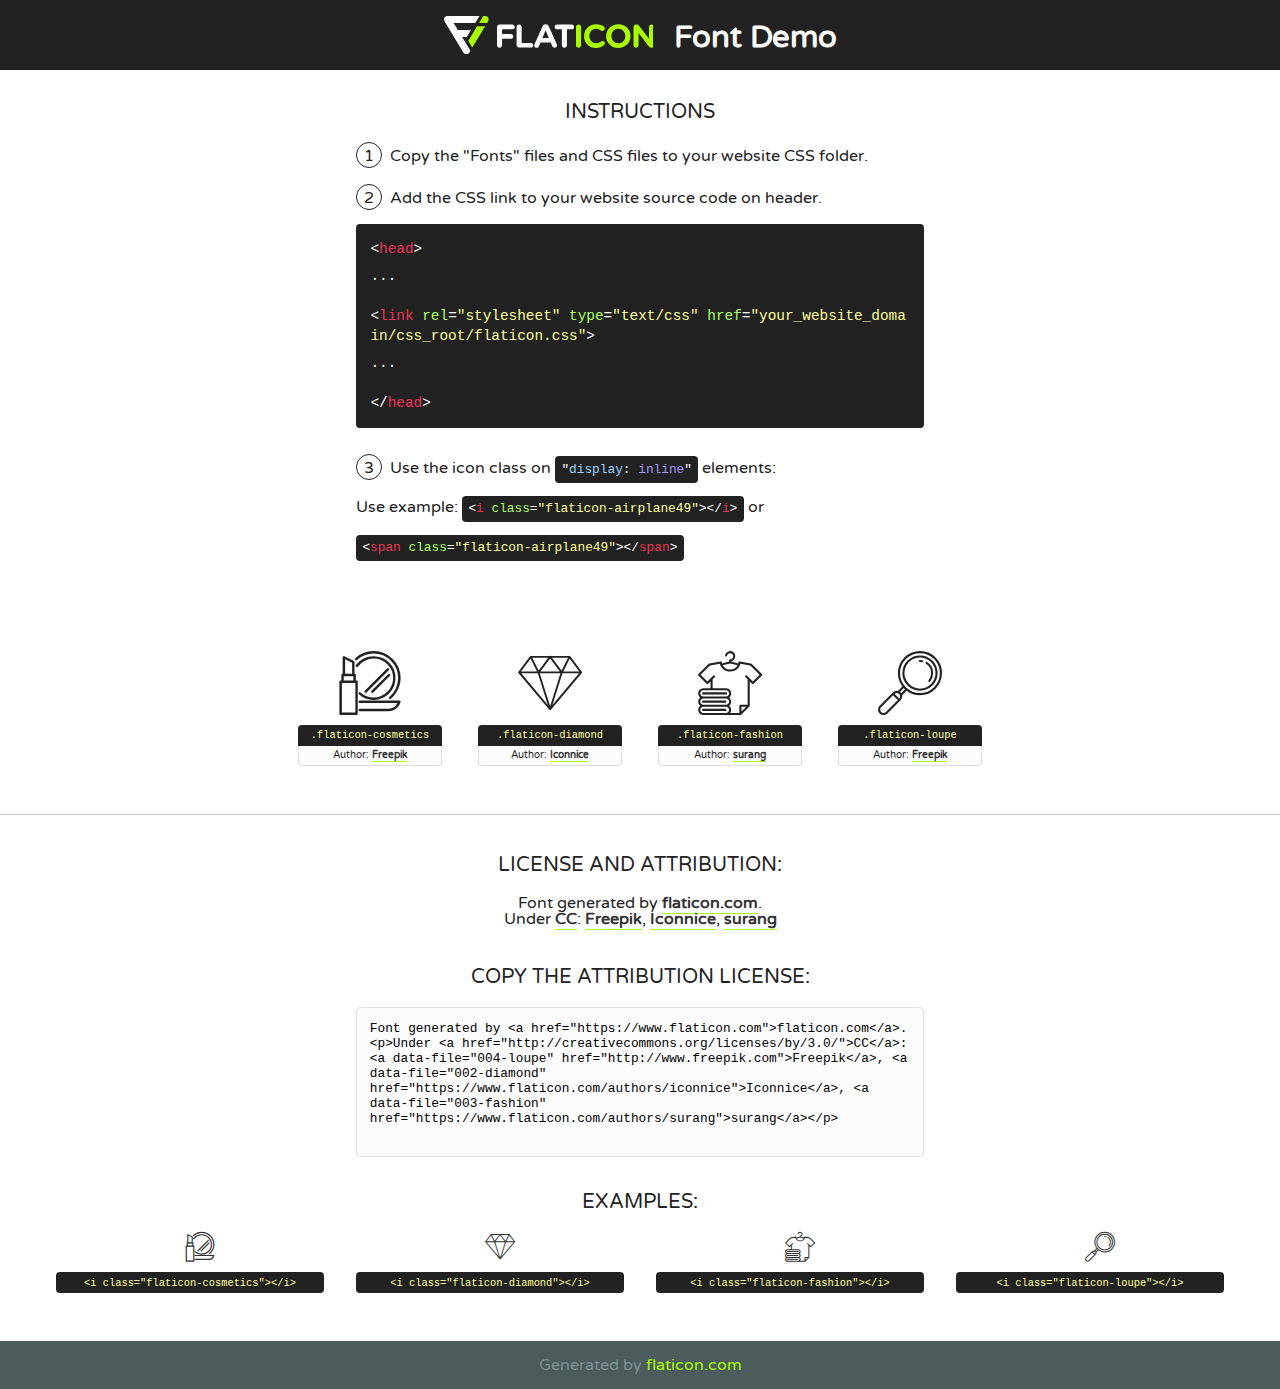
<file: fonts/flaticon/font/flaticon.html>
<!DOCTYPE html>
<!--
  Flaticon icon font: Flaticon
  Creation date: 17/09/2019 10:14
-->
<html>
<!DOCTYPE html>
<html>

<head>
    <title>Flaticon WebFont</title>
    <link href="http://fonts.googleapis.com/css?family=Varela+Round" rel="stylesheet" type="text/css" />
    <link rel="stylesheet" type="text/css" href="flaticon.css">
    <meta charset="UTF-8">
    <style>
    html, body, div, span, applet, object, iframe,
    h1, h2, h3, h4, h5, h6, p, blockquote, pre,
    a, abbr, acronym, address, big, cite, code,
    del, dfn, em, img, ins, kbd, q, s, samp,
    small, strike, strong, sub, sup, tt, var,
    b, u, i, center,
    dl, dt, dd, ol, ul, li,
    fieldset, form, label, legend,
    table, caption, tbody, tfoot, thead, tr, th, td,
    article, aside, canvas, details, embed, 
    figure, figcaption, footer, header, hgroup, 
    menu, nav, output, ruby, section, summary,
    time, mark, audio, video {
        margin: 0;
        padding: 0;
        border: 0;
        font-size: 100%;
        font: inherit;
        vertical-align: baseline;
    }
    /* HTML5 display-role reset for older browsers */
    article, aside, details, figcaption, figure, 
    footer, header, hgroup, menu, nav, section {
        display: block;
    }
    body {
        line-height: 1;
    }
    ol, ul {
        list-style: none;
    }
    blockquote, q {
        quotes: none;
    }
    blockquote:before, blockquote:after,
    q:before, q:after {
        content: '';
        content: none;
    }
    table {
        border-collapse: collapse;
        border-spacing: 0;
    }
    body {
        font-family: 'Varela Round', Helvetica, Arial, sans-serif;
        font-size: 16px;
        color: #222;
    }
    a {
        color: #333;
        border-bottom: 1px solid #a9fd00;
        font-weight: bold;
        text-decoration: none;
    }
    * {
        -moz-box-sizing: border-box;
        -webkit-box-sizing: border-box;
        box-sizing: border-box;
        margin: 0;
        padding: 0;
    }
    [class^="flaticon-"]:before, [class*=" flaticon-"]:before, [class^="flaticon-"]:after, [class*=" flaticon-"]:after {
        font-family: Flaticon;
        font-size: 30px;
        font-style: normal;
        margin-left: 20px;
        color: #333;
    }
    .wrapper {
        max-width: 600px;
        margin: auto;
        padding: 0 1em;
    }
    .title {
        font-size: 1.25em;
        text-align: center;
        margin-bottom: 1em;
        text-transform: uppercase;
    }
    header {
        text-align: center;
        background-color: #222;
        color: #fff;
        padding: 1em;
    }
    header .logo {
        width: 210px;
        height: 38px;
        display: inline-block;
        vertical-align: middle;
        margin-right: 1em;
        border: none;
    }
    header strong {
        font-size: 1.95em;
        font-weight: bold;
        vertical-align: middle;
        margin-top: 5px;
        display: inline-block;
    }
    .demo {
        margin: 2em auto;
        line-height: 1.25em;
    }
    .demo ul li {
        margin-bottom: 1em;
    }
    .demo ul li .num {
        color: #222;
        border-radius: 20px;
        display: inline-block;
        width: 26px;
        padding: 3px;
        height: 26px;
        text-align: center;
        margin-right: 0.5em;
        border: 1px solid #222;
    }
    .demo ul li code {
        background-color: #222;
        border-radius: 4px;
        padding: 0.25em 0.5em;
        display: inline-block;
        color: #fff;
        font-family: Consolas,Monaco,Lucida Console,Liberation Mono,DejaVu Sans Mono,Bitstream Vera Sans Mono,Courier New, monospace;
        font-weight: lighter;
        margin-top: 1em;
        font-size: 0.8em;
        word-break: break-all;
    }
    .demo ul li code.big {
        padding: 1em;
        font-size: 0.9em;
    }
    .demo ul li code .red {
        color: #EF3159;
    }
    .demo ul li code .green {
        color: #ACFF65;
    }
    .demo ul li code .yellow {
        color: #FFFF99;
    }
    .demo ul li code .blue {
        color: #99D3FF;
    }
    .demo ul li code .purple {
        color: #A295FF;
    }
    .demo ul li code .dots {
        margin-top: 0.5em;
        display: block;
    }
    #glyphs {
        border-bottom: 1px solid #ccc;
        padding: 2em 0;
        text-align: center;
    }
    .glyph {
        display: inline-block;
        width: 9em;
        margin: 1em;
        text-align: center;
        vertical-align: top;
        background: #FFF;
    }
    .glyph .glyph-icon {
        padding: 10px;
        display: block;
        font-family:"Flaticon";
        font-size: 64px;
        line-height: 1;
    }
    .glyph .glyph-icon:before {
        font-size: 64px;
        color: #222;
        margin-left: 0;
    }
    .class-name {
        font-size: 0.65em;
        background-color: #222;
        color: #fff;
        border-radius: 4px 4px 0 0;
        padding: 0.5em;
        color: #FFFF99;
        font-family: Consolas,Monaco,Lucida Console,Liberation Mono,DejaVu Sans Mono,Bitstream Vera Sans Mono,Courier New, monospace;
    }
    .author-name {
        font-size: 0.6em;
        background-color: #fcfcfd;
        border: 1px solid #DEDEE4;
        border-top: 0;
        border-radius: 0 0 4px 4px;
        padding: 0.5em;
    }
    .class-name:last-child {
        font-size: 10px;
        color:#888;
    }
    .class-name:last-child a {
        font-size: 10px;
        color:#555;
    }
    .class-name:last-child a:hover {
        color:#a9fd00;
    }
    .glyph > input {
        display: block;
        width: 100px;
        margin: 5px auto;
        text-align: center;
        font-size: 12px;
        cursor: text;
    }
    .glyph > input.icon-input {
        font-family:"Flaticon";
        font-size: 16px;
        margin-bottom: 10px;
    }
    .attribution .title {
        margin-top: 2em;
    }
    .attribution textarea {
        background-color: #fcfcfd;
        padding: 1em;
        border: none;
        box-shadow: none;
        border: 1px solid #DEDEE4;
        border-radius: 4px;
        resize: none;
        width: 100%;
        height: 150px;
        font-size: 0.8em;
        font-family: Consolas,Monaco,Lucida Console,Liberation Mono,DejaVu Sans Mono,Bitstream Vera Sans Mono,Courier New, monospace;
        -webkit-appearance: none;
    }
    .iconsuse {
        margin: 2em auto;
        text-align: center;
        max-width: 1200px;
    }
    .iconsuse:after {
        content: '';
        display: table;
        clear: both;
    }
    .iconsuse .image {
        float: left;
        width: 25%;
        padding: 0 1em;
    }
    .iconsuse .image p {
        margin-bottom: 1em;
    }
    .iconsuse .image span {
        display: block;
        font-size: 0.65em;
        background-color: #222;
        color: #fff;
        border-radius: 4px;
        padding: 0.5em;
        color: #FFFF99;
        margin-top: 1em;
        font-family: Consolas,Monaco,Lucida Console,Liberation Mono,DejaVu Sans Mono,Bitstream Vera Sans Mono,Courier New, monospace;
    }
    #footer {
        text-align: center;
        background-color: #4C5B5C;
        color: #7c9192;
        padding: 1em;
    }
    #footer a {
        border: none;
        color: #a9fd00;
        font-weight: normal;
    }
    @media (max-width: 960px) {
        .iconsuse .image {
            width: 50%;
        }
    }
    @media (max-width: 560px) {
        .iconsuse .image {
            width: 100%;
        }
    }
    </style>
</head>

<body class="characters-off">

    <header>
        <a href="https://www.flaticon.com" target="_blank" class="logo">
            <svg version="1.1" xmlns="http://www.w3.org/2000/svg" xmlns:xlink="http://www.w3.org/1999/xlink" xmlns:a="http://ns.adobe.com/AdobeSVGViewerExtensions/3.0/" viewBox="0 0 560.875 102.036" enable-background="new 0 0 560.875 102.036" xml:space="preserve">
                <defs>
                </defs>
                <g>
                    <g class="letters">
                        <path fill="#ffffff" d="M141.596,29.675c0-3.777,2.985-6.767,6.764-6.767h34.438c3.426,0,6.15,2.728,6.15,6.15
                        c0,3.43-2.724,6.149-6.15,6.149h-27.674v13.091h23.719c3.429,0,6.151,2.724,6.151,6.15c0,3.43-2.723,6.149-6.151,6.149h-23.719
                        v17.574c0,3.773-2.986,6.761-6.764,6.761c-3.779,0-6.764-2.989-6.764-6.761V29.675z"></path>
                        <path fill="#ffffff" d="M193.844,29.149c0-3.781,2.985-6.767,6.764-6.767c3.776,0,6.763,2.985,6.763,6.767v42.957h25.039
                        c3.426,0,6.149,2.726,6.149,6.153c0,3.425-2.723,6.15-6.149,6.15h-31.802c-3.779,0-6.764-2.986-6.764-6.768V29.149z"></path>
                        <path fill="#ffffff" d="M241.891,75.71l21.438-48.407c1.492-3.341,4.215-5.357,7.906-5.357h0.792
                        c3.686,0,6.323,2.017,7.815,5.357l21.439,48.407c0.436,0.967,0.701,1.845,0.701,2.723c0,3.602-2.809,6.501-6.414,6.501
                        c-3.161,0-5.269-1.845-6.499-4.655l-4.132-9.661h-27.059l-4.301,10.102c-1.144,2.631-3.426,4.214-6.237,4.214
                        c-3.517,0-6.24-2.81-6.24-6.325C241.1,77.64,241.451,76.677,241.891,75.71z M279.932,58.666l-8.521-20.297l-8.526,20.297H279.932
                        z"></path>
                        <path fill="#ffffff" d="M314.864,35.387H301.86c-3.429,0-6.239-2.813-6.239-6.238c0-3.429,2.811-6.24,6.239-6.24h39.533
                        c3.426,0,6.237,2.811,6.237,6.24c0,3.425-2.811,6.238-6.237,6.238h-13.001v42.785c0,3.773-2.99,6.761-6.764,6.761
                        c-3.779,0-6.764-2.989-6.764-6.761V35.387z"></path>
                        <path fill="#A9FD00" d="M352.615,29.149c0-3.781,2.985-6.767,6.767-6.767c3.774,0,6.761,2.985,6.761,6.767v49.024
                        c0,3.773-2.987,6.761-6.761,6.761c-3.781,0-6.767-2.989-6.767-6.761V29.149z"></path>
                        <path fill="#A9FD00" d="M374.132,53.836v-0.179c0-17.481,13.178-31.801,32.065-31.801c9.22,0,15.459,2.458,20.557,6.238
                        c1.402,1.054,2.637,2.985,2.637,5.357c0,3.692-2.985,6.59-6.681,6.59c-1.845,0-3.071-0.702-4.044-1.319
                        c-3.776-2.813-7.729-4.393-12.562-4.393c-10.364,0-17.831,8.611-17.831,19.154v0.173c0,10.542,7.291,19.329,17.831,19.329
                        c5.715,0,9.492-1.756,13.359-4.834c1.049-0.874,2.458-1.491,4.039-1.491c3.429,0,6.325,2.813,6.325,6.236
                        c0,2.106-1.056,3.78-2.282,4.834c-5.539,4.834-12.036,7.733-21.878,7.733C387.572,85.464,374.132,71.493,374.132,53.836z"></path>
                        <path fill="#A9FD00" d="M433.009,53.836v-0.179c0-17.481,13.79-31.801,32.766-31.801c18.981,0,32.592,14.143,32.592,31.628v0.173
                        c0,17.483-13.785,31.807-32.769,31.807C446.625,85.464,433.009,71.32,433.009,53.836z M484.224,53.836v-0.179
                        c0-10.539-7.725-19.326-18.626-19.326c-10.893,0-18.449,8.611-18.449,19.154v0.173c0,10.542,7.73,19.329,18.626,19.329
                        C476.676,72.986,484.224,64.378,484.224,53.836z"></path>
                        <path fill="#A9FD00" d="M506.233,29.321c0-3.774,2.99-6.763,6.767-6.763h1.401c3.252,0,5.183,1.583,7.029,3.953l26.093,34.265
                        V29.059c0-3.692,2.99-6.677,6.681-6.677c3.683,0,6.671,2.985,6.671,6.677v48.934c0,3.78-2.987,6.765-6.764,6.765h-0.436
                        c-3.257,0-5.188-1.581-7.034-3.953l-27.056-35.492v32.944c0,3.687-2.985,6.676-6.678,6.676c-3.683,0-6.673-2.989-6.673-6.676
                        V29.321z"></path>
                    </g>
                    <g class="insignia">
                        <path fill="#ffffff" d="M48.372,56.137h12.517l11.156-18.537H37.186L25.688,18.539h57.825L94.668,0H9.271
                        C5.925,0,2.842,1.801,1.198,4.716c-1.644,2.907-1.593,6.482,0.134,9.343l50.38,83.501c1.678,2.781,4.689,4.476,7.938,4.476
                        c3.246,0,6.257-1.695,7.935-4.476l2.898-4.804L48.372,56.137z"></path>
                        <g class="i">
                            <path fill="#A9FD00" d="M93.575,18.539h0.031v0.004l21.652,0.004l2.705-4.488c1.727-2.861,1.778-6.436,0.133-9.343
                            C116.454,1.801,113.371,0,110.026,0h-5.294L93.575,18.539z"></path>
                            <polygon fill="#A9FD00" points="88.291,27.356 64.725,66.486 75.519,84.404 109.942,27.356"></polygon>
                        </g>
                    </g>
                </g>
            </svg>
        </a>
        <strong>Font Demo</strong>
    </header>


    <section class="demo wrapper">

        <p class="title">Instructions</p>

        <ul>
            <li>
                <span class="num">1</span>Copy the "Fonts" files and CSS files to your website CSS folder.
            </li>
            <li>
                <span class="num">2</span>Add the CSS link to your website source code on header.
                <code class="big">
                    &lt;<span class="red">head</span>&gt;
                    <br/><span class="dots">...</span>
                    <br/>&lt;<span class="red">link</span> <span class="green">rel</span>=<span class="yellow">"stylesheet"</span> <span class="green">type</span>=<span class="yellow">"text/css"</span> <span class="green">href</span>=<span class="yellow">"your_website_domain/css_root/flaticon.css"</span>&gt;
                    <br/><span class="dots">...</span>
                    <br/>&lt;/<span class="red">head</span>&gt;
                </code>
            </li>

            <li>
                <p>
                    <span class="num">3</span>Use the icon class on <code>"<span class="blue">display</span>:<span class="purple"> inline</span>"</code> elements:
                    <br />
                    Use example: <code>&lt;<span class="red">i</span> <span class="green">class</span>=<span class="yellow">&quot;flaticon-airplane49&quot;</span>&gt;&lt;/<span class="red">i</span>&gt;</code> or <code>&lt;<span class="red">span</span> <span class="green">class</span>=<span class="yellow">&quot;flaticon-airplane49&quot;</span>&gt;&lt;/<span class="red">span</span>&gt;</code>
            </li>
        </ul>

    </section>




   <section id="glyphs">          
    
      
        <div class="glyph"><div class="glyph-icon flaticon-cosmetics"></div>
            <div class="class-name">.flaticon-cosmetics</div>
            <div class="author-name">Author: <a data-file="001-cosmetics" href="http://www.freepik.com">Freepik</a> </div> 
        </div>        
        
        <div class="glyph"><div class="glyph-icon flaticon-diamond"></div>
            <div class="class-name">.flaticon-diamond</div>
            <div class="author-name">Author: <a data-file="002-diamond" href="https://www.flaticon.com/authors/iconnice">Iconnice</a> </div> 
        </div>        
        
        <div class="glyph"><div class="glyph-icon flaticon-fashion"></div>
            <div class="class-name">.flaticon-fashion</div>
            <div class="author-name">Author: <a data-file="003-fashion" href="https://www.flaticon.com/authors/surang">surang</a> </div> 
        </div>        
        
        <div class="glyph"><div class="glyph-icon flaticon-loupe"></div>
            <div class="class-name">.flaticon-loupe</div>
            <div class="author-name">Author: <a data-file="004-loupe" href="http://www.freepik.com">Freepik</a> </div> 
        </div>        
        

    </section>



    <section class="attribution wrapper"   style="text-align:center;">

      <div class="title">License and attribution:</div><div class="attrDiv">Font generated by <a href="https://www.flaticon.com">flaticon.com</a>. <div><p>Under <a href="http://creativecommons.org/licenses/by/3.0/">CC</a>: <a data-file="004-loupe" href="http://www.freepik.com">Freepik</a>, <a data-file="002-diamond" href="https://www.flaticon.com/authors/iconnice">Iconnice</a>, <a data-file="003-fashion" href="https://www.flaticon.com/authors/surang">surang</a></p>  </div>
      </div>
      <div class="title">Copy the Attribution License:</div>

    <textarea onclick="this.focus();this.select();">Font generated by &lt;a href=&quot;https://www.flaticon.com&quot;&gt;flaticon.com&lt;/a&gt;. <p>Under <a href="http://creativecommons.org/licenses/by/3.0/">CC</a>: <a data-file="004-loupe" href="http://www.freepik.com">Freepik</a>, <a data-file="002-diamond" href="https://www.flaticon.com/authors/iconnice">Iconnice</a>, <a data-file="003-fashion" href="https://www.flaticon.com/authors/surang">surang</a></p>  
     </textarea>

    </section>

    <section class="iconsuse">

          <div class="title">Examples:</div>            
             
            <div class="image">
                <p>
                    <i class="glyph-icon flaticon-cosmetics"></i> 
                    <span>&lt;i class=&quot;flaticon-cosmetics&quot;&gt;&lt;/i&gt;</span>
                </p>
            </div>
            
            <div class="image">
                <p>
                    <i class="glyph-icon flaticon-diamond"></i> 
                    <span>&lt;i class=&quot;flaticon-diamond&quot;&gt;&lt;/i&gt;</span>
                </p>
            </div>
            
            <div class="image">
                <p>
                    <i class="glyph-icon flaticon-fashion"></i> 
                    <span>&lt;i class=&quot;flaticon-fashion&quot;&gt;&lt;/i&gt;</span>
                </p>
            </div>
            
            <div class="image">
                <p>
                    <i class="glyph-icon flaticon-loupe"></i> 
                    <span>&lt;i class=&quot;flaticon-loupe&quot;&gt;&lt;/i&gt;</span>
                </p>
            </div>
                       
        </div>
                            
    </section>

<div id="footer">
    <div>Generated by <a href="https://www.flaticon.com">flaticon.com</a>
    </div>
</div>



</body>
</html>
</file>
<file: fonts/flaticon/font/flaticon.css>
/*
  	Flaticon icon font: Flaticon
  	Creation date: 17/09/2019 10:14
  	*/

@font-face {
  font-family: "Flaticon";
  src: url("./Flaticon.eot");
  src: url("./Flaticon.eot?#iefix") format("embedded-opentype"),
       url("./Flaticon.woff2") format("woff2"),
       url("./Flaticon.woff") format("woff"),
       url("./Flaticon.ttf") format("truetype"),
       url("./Flaticon.svg#Flaticon") format("svg");
  font-weight: normal;
  font-style: normal;
}

@media screen and (-webkit-min-device-pixel-ratio:0) {
  @font-face {
    font-family: "Flaticon";
    src: url("./Flaticon.svg#Flaticon") format("svg");
  }
}

[class^="flaticon-"]:before, [class*=" flaticon-"]:before,
[class^="flaticon-"]:after, [class*=" flaticon-"]:after {   
  font-family: Flaticon;
        font-size: 20px;
font-style: normal;
margin-left: 20px;
}

.flaticon-cosmetics:before { content: "\f100"; }
.flaticon-diamond:before { content: "\f101"; }
.flaticon-fashion:before { content: "\f102"; }
.flaticon-loupe:before { content: "\f103"; }
</file>
